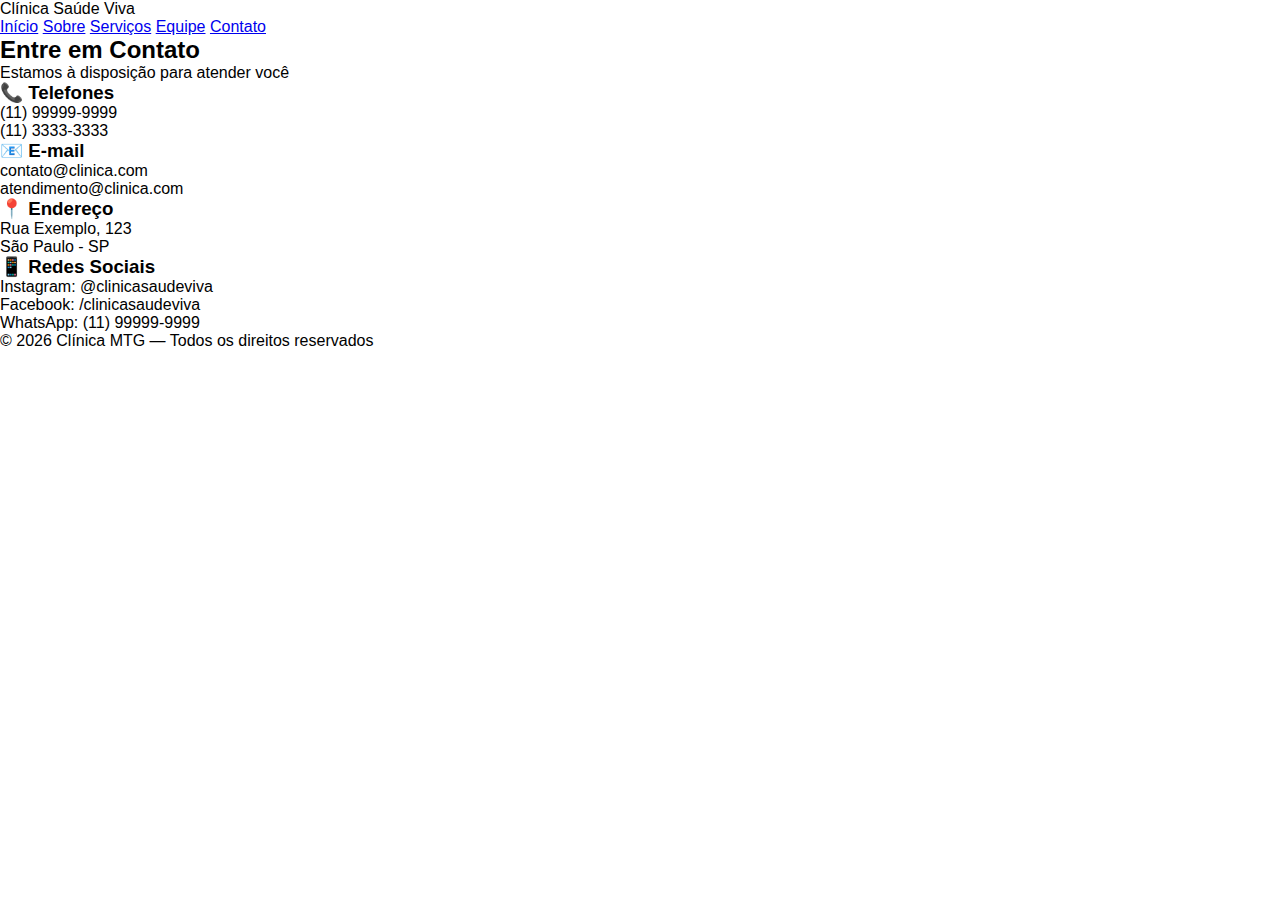
<file: contato.html>
<!DOCTYPE html>
<html lang="pt-BR">
<head>
    <meta charset="UTF-8">
    <title>Contato</title>
    <link rel="stylesheet" href="styles.css">
</head>
<body>

<header>
    <div class="container nav">
        <div class="logo">Clínica Saúde Viva</div>
        <nav class="menu">
            <a href="index.html">Início</a>
            <a href="sobre.html">Sobre</a>
            <a href="servicos.html">Serviços</a>
            <a href="equipe.html">Equipe</a>
            <a href="contato.html">Contato</a>
        </nav>
    </div>
</header>

<section class="section">
    <div class="container">
        <div class="section-title">
            <h2>Entre em Contato</h2>
            <p>Estamos à disposição para atender você</p>
        </div>

        <div class="cards">
            <div class="card">
                <h3>📞 Telefones</h3>
                <p>(11) 99999-9999</p>
                <p>(11) 3333-3333</p>
            </div>

            <div class="card">
                <h3>📧 E-mail</h3>
                <p>contato@clinica.com</p>
                <p>atendimento@clinica.com</p>
            </div>

            <div class="card">
                <h3>📍 Endereço</h3>
                <p>Rua Exemplo, 123</p>
                <p>São Paulo - SP</p>
            </div>

            <div class="card">
                <h3>📱 Redes Sociais</h3>
                <p>Instagram: @clinicasaudeviva</p>
                <p>Facebook: /clinicasaudeviva</p>
                <p>WhatsApp: (11) 99999-9999</p>
            </div>
        </div>
    </div>
</section>

<footer>
    <div class="container footer-bottom">
        © 2026 Clínica MTG — Todos os direitos reservados
    </div>
</footer>

</body>
</html>
</file>
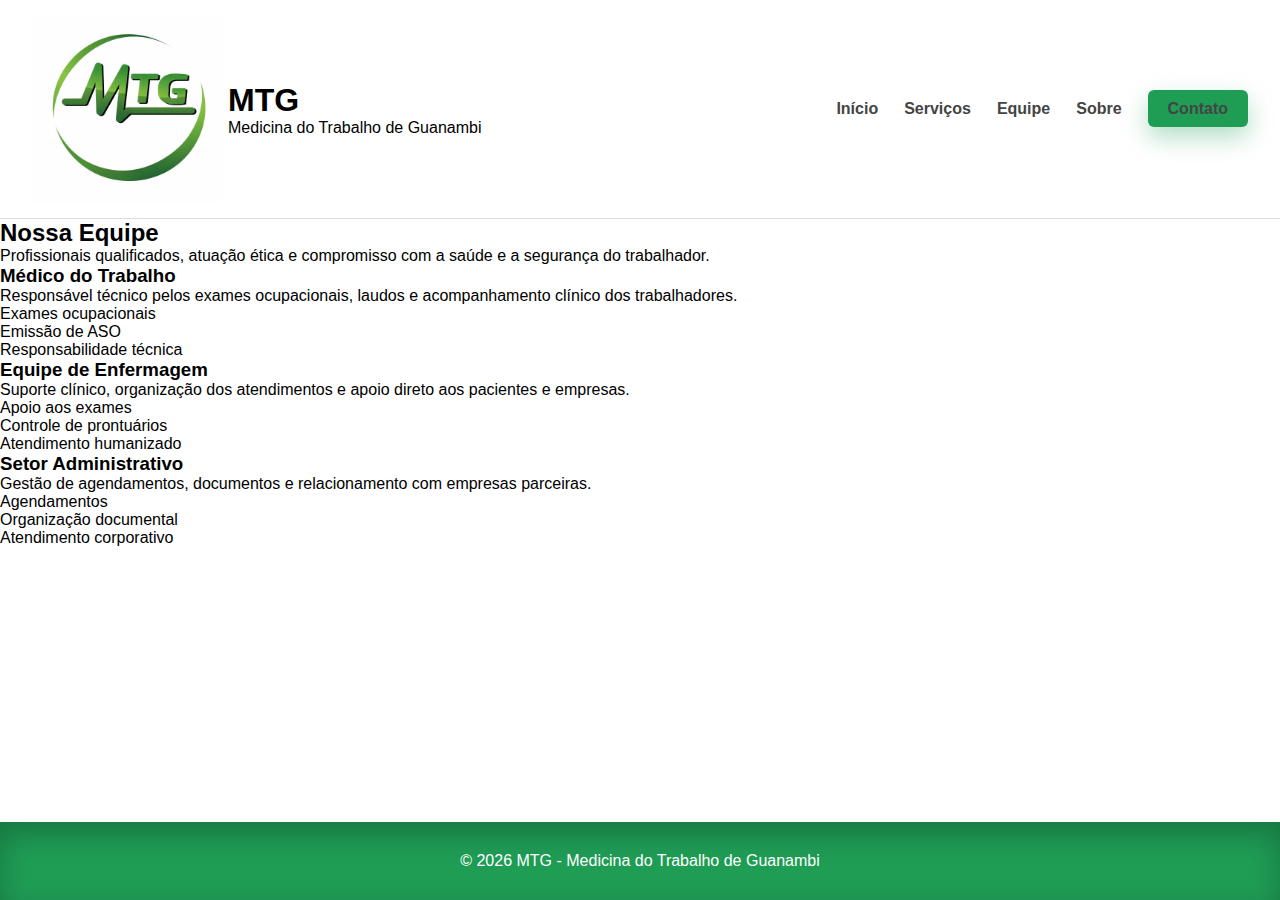
<file: equipe.html>
<!DOCTYPE html>
<html lang="pt-BR">
<head>
    <meta charset="UTF-8">
    <title>Equipe | MTG</title>
    <link rel="stylesheet" href="styles.css">
</head>
<body>

<header class="cabecalho">
    <div class="container-cabecalho">
        <div class="logo-clinica">
            <img src="./image/mtglogo.png" alt="Logo MTG" class="logo-imagem">
            <div class="texto-logo">
                <h1>MTG</h1>
                <span>Medicina do Trabalho de Guanambi</span>
            </div>
        </div>
        <nav class="navegacao-principal">
            <ul class="menu-navegacao">
                <li><a href="index.html">Início</a></li>
                <li><a href="servicos.html">Serviços</a></li>
                <li><a href="equipe.html">Equipe</a></li>
                <li><a href="sobre.html">Sobre</a></li>
                <li><a href="contato.html" class="botao-contato">Contato</a></li>
            </ul>
        </nav>
    </div>
</header>
<main>
<section class="hero-interno">
    <h2>Nossa Equipe</h2>
    <p>
        Profissionais qualificados, atuação ética e compromisso com
        a saúde e a segurança do trabalhador.
    </p>
</section>

<section class="secao-interna alternada">
    <div class="grid-conteudo">

        <div class="card-avancado">
            <h3>Médico do Trabalho</h3>
            <p>
                Responsável técnico pelos exames ocupacionais, laudos
                e acompanhamento clínico dos trabalhadores.
            </p>
            <ul class="lista-destaque">
                <li>Exames ocupacionais</li>
                <li>Emissão de ASO</li>
                <li>Responsabilidade técnica</li>
            </ul>
        </div>

        <div class="card-avancado">
            <h3>Equipe de Enfermagem</h3>
            <p>
                Suporte clínico, organização dos atendimentos e apoio
                direto aos pacientes e empresas.
            </p>
            <ul class="lista-destaque">
                <li>Apoio aos exames</li>
                <li>Controle de prontuários</li>
                <li>Atendimento humanizado</li>
            </ul>
        </div>

        <div class="card-avancado">
            <h3>Setor Administrativo</h3>
            <p>
                Gestão de agendamentos, documentos e relacionamento
                com empresas parceiras.
            </p>
            <ul class="lista-destaque">
                <li>Agendamentos</li>
                <li>Organização documental</li>
                <li>Atendimento corporativo</li>
            </ul>
        </div>

    </div>
</section>
</main>

<footer class="rodape">
    <p>© 2026 MTG - Medicina do Trabalho de Guanambi</p>
</footer>

</body>
</html>
</file>
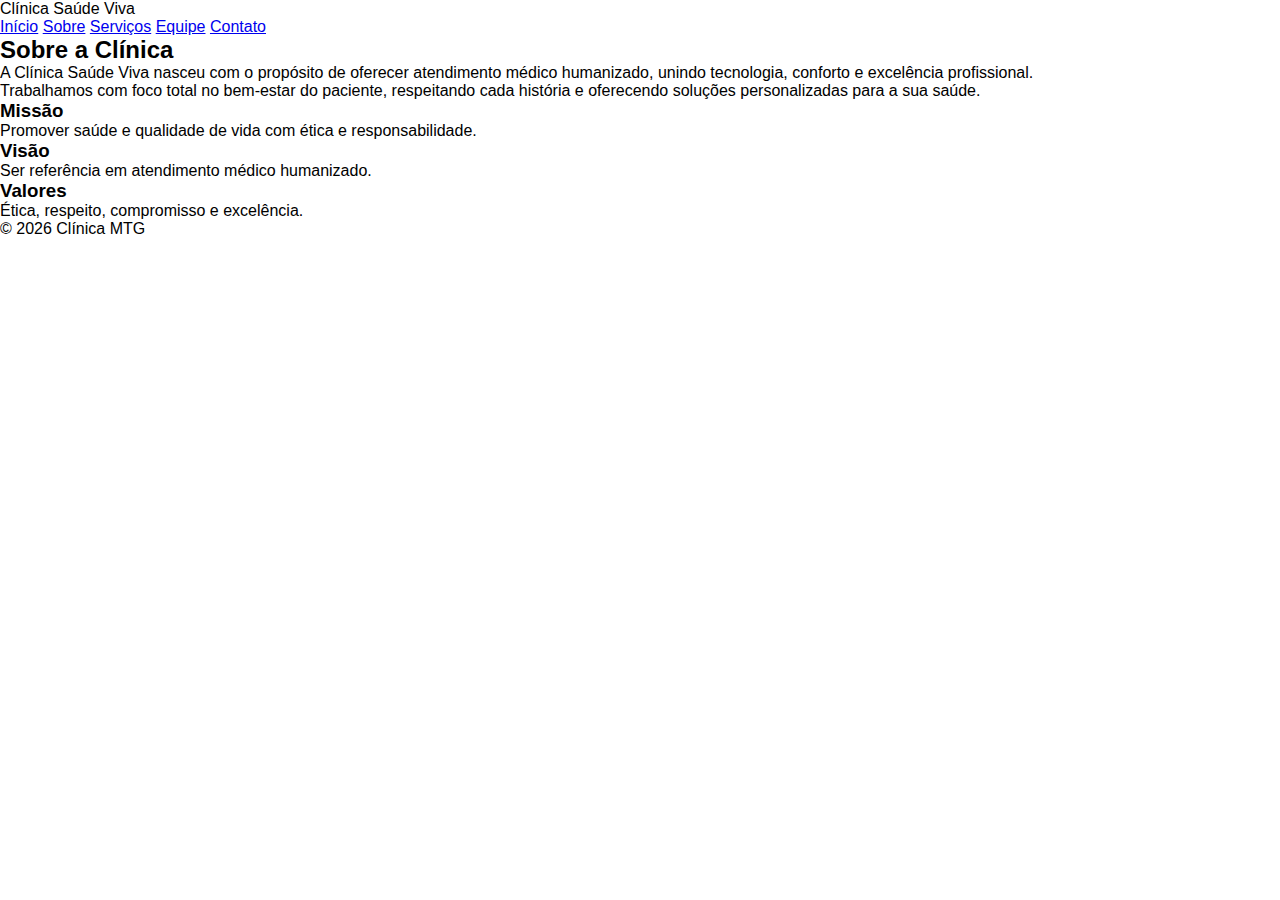
<file: sobre.html>
<!DOCTYPE html>
<html lang="pt-BR">
<head>
    <meta charset="UTF-8">
    <title>Sobre a Clínica</title>
    <link rel="stylesheet" href="styles.css">
</head>
<body>

<header>
    <div class="container nav">
        <div class="logo">Clínica Saúde Viva</div>
        <nav class="menu">
            <a href="index.html">Início</a>
            <a href="sobre.html">Sobre</a>
            <a href="servicos.html">Serviços</a>
            <a href="equipe.html">Equipe</a>
            <a href="contato.html">Contato</a>
        </nav>
    </div>
</header>

<section class="section">
    <div class="container">
      <section class="section sobre-destaque">
    <div class="container">
        <div class="sobre-box">
            <div class="section-title">
                <h2>Sobre a Clínica</h2>
            </div>

            <p>
                A Clínica Saúde Viva nasceu com o propósito de oferecer atendimento médico
                humanizado, unindo tecnologia, conforto e excelência profissional.
            </p>

            <p>
                Trabalhamos com foco total no bem-estar do paciente, respeitando cada história
                e oferecendo soluções personalizadas para a sua saúde.
            </p>
        </div>
    </div>
</section>
        <div class="cards">
            <div class="card">
                <h3>Missão</h3>
                <p>Promover saúde e qualidade de vida com ética e responsabilidade.</p>
            </div>
            <div class="card">
                <h3>Visão</h3>
                <p>Ser referência em atendimento médico humanizado.</p>
            </div>
            <div class="card">
                <h3>Valores</h3>
                <p>Ética, respeito, compromisso e excelência.</p>
            </div>
        </div>
    </div>
</section>

<footer>
    <div class="container footer-bottom">
        © 2026 Clínica MTG
    </div>
</footer>

</body>
</html>
</file>
<file: styles.css>
/* ==================================================
   RESET E BASE GLOBAL
================================================== */
* {
    margin: 0;
    padding: 0;
    box-sizing: border-box;
    font-family: "Segoe UI", Arial, sans-serif;
}

body {
    display: flex;
    flex-direction: column;
    min-height: 100vh;
}

main {
    flex: 1;
}

/* ==================================================
   VARIÁVEIS
================================================== */
:root {
    --verde: #1f9d55;
    --verde-escuro: #14733f;
    --verde-claro: #e6f4ec;
    --cinza: #444;
    --branco: #fff;
    --sombra: 0 15px 40px rgba(0,0,0,0.18);
}

/* ==================================================
   HEADER – PADRÃO INSTITUCIONAL (IGUAL REFERÊNCIA)
================================================== */
.cabecalho {
    background: #fff;
    border-bottom: 1px solid #ddd;
    position: sticky;
    top: 0;
    z-index: 100;
}

.container-cabecalho {
    max-width: 1400px;
    margin: auto;
    padding: 14px 32px;          /* 🔑 altura confortável */
    display: flex;
    justify-content: space-between;
    align-items: center;
    min-height: 88px;            /* 🔑 padrão institucional */
}

/* LOGO + FRASE – COLADAS */
.logo-clinica {
    display: flex;
    align-items: center;
    gap: 6px;              /* 🔑 distância mínima entre logo e frase */
}

/* LOGO MTG */
.logo-clinica img:first-child {
    height: 190px;        /* ajuste se quiser */
    width: auto;
    margin-right: 0;      /* garante zero espaço */
}


/* LOGO – AJUSTE VISUAL REAL */
.logo-imagem {
    height: 200px;        /* 🔑 maior presença */
    width: auto;
    max-width: 420px;    /* permite respirar */
}


/* MENU */
.menu-navegacao {
    list-style: none;
    display: flex;
    gap: 26px;
    align-items: center;
}

.menu-navegacao a {
    font-size: 16px;
    font-weight: 600;
    text-decoration: none;
    color: var(--cinza);
}

.menu-navegacao a:hover {
    color: var(--verde);
}

/* BOTÃO CONTATO */
.botao-contato {
    background: var(--verde);
    color: #fff;
    padding: 10px 20px;
    border-radius: 6px;
    font-size: 14px;
    font-weight: 600;
    text-decoration: none;
}

.botao-contato:hover {
    background: var(--verde-escuro);
}



/* ==================================================
   HERO – HOME
================================================== */
.pagina-home .hero-home {
    position: relative;
    background: linear-gradient(120deg, var(--verde), #2ecc71);
    color: white;
    padding: 140px 25px;
    text-align: center;
    overflow: hidden;
}

.hero-overlay {
    position: absolute;
    inset: 0;
    background: radial-gradient(circle at top, rgba(255,255,255,0.15), transparent 60%);
}

.hero-conteudo {
    position: relative;
    max-width: 900px;
    margin: auto;
}

.hero-home h2 {
    font-size: 46px;
    margin-bottom: 18px;
}

.hero-home p {
    font-size: 18px;
    margin-bottom: 40px;
}

.botao-principal {
    background: white;
    color: var(--verde);
    padding: 16px 32px;
    border-radius: 10px;
    text-decoration: none;
    font-weight: 600;
}

/* ==================================================
   CARDS – HOME
================================================== */
.pagina-home .secao-cards {
    padding: 80px 25px;
    background: linear-gradient(180deg, #f9fdfb, var(--verde-claro));
}

.cards-grid {
    max-width: 1200px;
    margin: auto;
    display: grid;
    grid-template-columns: repeat(4, 1fr);
    gap: 28px;
}

.card-glass {
    background: rgba(255,255,255,0.65);
    backdrop-filter: blur(12px);
    border-radius: 20px;
    padding: 30px;
    box-shadow: var(--sombra);
    text-align: center;
    transition: 0.4s;
}

.card-glass:hover {
    transform: translateY(-10px);
}

/* ==================================================
   SERVIÇOS – HOME
================================================== */
.secao-servico {
    max-width: 1400px;
    margin: auto;
    padding: 90px 25px;
    display: flex;
    gap: 70px;
    align-items: center;
}

.secao-servico.invertido {
    flex-direction: row-reverse;
}

.servico-texto h2 {
    font-size: 36px;
    color: var(--verde);
}

.servico-imagem img {
    width: 420px;
    border-radius: 20px;
    box-shadow: var(--sombra);
}

/* ==================================================
   AVALIAÇÕES / CARROSSEL (FUNCIONAL)
================================================== */
.secao-avaliacoes {
    padding: 90px 25px;
    background: #0f2f1f;
    color: white;
}

.secao-avaliacoes h2 {
    text-align: center;
    margin-bottom: 40px;
}

/* ================= CARROSSEL DE AVALIAÇÕES – SEM DISTORÇÃO ================= */

.carrossel {
    max-width: 1200px;
    margin: auto;
    display: flex;
    gap: 28px;
    overflow-x: auto;
    padding: 20px 10px 30px;
    scroll-snap-type: x mandatory;
    -webkit-overflow-scrolling: touch;
}

.slide {
    flex: 0 0 320px;          /* largura confortável */
    background: #ffffff;
    border-radius: 12px;
    padding: 12px;
    scroll-snap-align: center;
    display: flex;
    align-items: center;
    justify-content: center;
    box-shadow: 0 12px 28px rgba(0,0,0,0.18);
}

.slide img {
    width: 100%;
    height: auto;             /* 🔑 NÃO achata */
    max-height: 420px;        /* limite elegante */
    object-fit: contain;      /* 🔑 NÃO corta */
}


/* ==================================================
   HERO – CONTATO
================================================== */
.pagina-contato .hero-interno {
    padding: 90px 25px;
    background: linear-gradient(120deg, var(--verde), #2ecc71);
    color: white;
    text-align: center;
}

.pagina-contato .hero-interno h2 {
    font-size: 42px;
    margin-bottom: 10px;
}

/* ==================================================
   CONTATO
================================================== */
.pagina-contato .secao-contato {
    padding: 80px 25px;
    background: #f9fdfb;
}

.contato-endereco {
    max-width: 1200px;
    margin: auto;
    display: grid;
    grid-template-columns: 1fr 1.2fr;
    gap: 40px;
    margin-bottom: 70px;
}

/* ================= CARD ENDEREÇO – PADRÃO GRANDE ================= */
.endereco-info {
    background: linear-gradient(135deg, var(--verde), var(--verde-escuro));
    color: white;
    padding: 48px;
    border-radius: 18px;
    box-shadow: var(--sombra);
    min-height: 220px;              /* força presença visual */
    display: flex;
    flex-direction: column;
    justify-content: center;
}

/* ícone */
.endereco-info i {
    font-size: 34px;
    margin-bottom: 14px;
    opacity: 0.95;
}

/* título (nome da unidade) */
.endereco-info h3 {
    font-size: 28px;                /* MAIS FORTE */
    font-weight: 600;
    margin-bottom: 12px;
}

/* texto do endereço */
.endereco-info p {
    font-size: 16px;
    line-height: 1.6;
    opacity: 0.95;
}


.endereco-mapa iframe {
    width: 100%;
    height: 340px;
    border-radius: 18px;
    border: none;
}

.contato-cards {
    max-width: 1200px;
    margin: auto;
    display: grid;
    grid-template-columns: repeat(auto-fit, minmax(220px, 1fr));
    gap: 28px;
}

.contato-card {
    background: #fff;
    padding: 30px 20px;
    border-radius: 18px;
    text-align: center;
    box-shadow: var(--sombra);
    text-decoration: none;
    color: var(--cinza);
    transition: 0.3s;
}

.contato-card i {
    font-size: 34px;
    color: var(--verde);
    margin-bottom: 12px;
}

.contato-card h4 {
    font-size: 18px;
    margin-bottom: 6px;
    color: #222;
}

.contato-card span {
    font-size: 14px;
    color: #666;
}

/* ==================================================
   RODAPÉ
================================================== */
.rodape {
    background: var(--verde);
    color: white;
    text-align: center;
    padding: 30px;
}

/* ==================================================
   RESPONSIVO
================================================== */
@media (max-width: 900px) {
    .cards-grid {
        grid-template-columns: repeat(2, 1fr);
    }

    .secao-servico {
        flex-direction: column;
        text-align: center;
    }

    .contato-endereco {
        grid-template-columns: 1fr;
    }
}

@media (max-width: 600px) {
    .cards-grid {
        grid-template-columns: 1fr;
    }

    .logo-imagem {
        width: 200px;
    }

    .hero-home h2 {
        font-size: 34px;
    }
}


/* ==================================================
   ANIMAÇÕES GLOBAIS
================================================== */
* {
    transition: color 0.25s ease, 
                background-color 0.25s ease, 
                transform 0.25s ease, 
                box-shadow 0.25s ease;
}

/* animações base */
@keyframes fadeUp {
    from {
        opacity: 0;
        transform: translateY(30px);
    }
    to {
        opacity: 1;
        transform: translateY(0);
    }
}

@keyframes fadeLeft {
    from {
        opacity: 0;
        transform: translateX(-40px);
    }
    to {
        opacity: 1;
        transform: translateX(0);
    }
}

@keyframes fadeRight {
    from {
        opacity: 0;
        transform: translateX(40px);
    }
    to {
        opacity: 1;
        transform: translateX(0);
    }
}

/* ==================================================
   HEADER – MAIS VIDA
================================================== */
.cabecalho {
    position: sticky;
    top: 0;
    z-index: 100;
    backdrop-filter: blur(8px);
}

.menu-navegacao a:hover {
    color: var(--verde);
    transform: translateY(-2px);
}

.botao-contato:hover {
    background: var(--verde-escuro);
    transform: translateY(-2px);
    box-shadow: 0 8px 18px rgba(0,0,0,0.2);
}

/* ==================================================
   HERO – ENTRADA IMPACTANTE
================================================== */
.hero-home h2 {
    animation: fadeUp 0.9s ease forwards;
}

.hero-home p {
    animation: fadeUp 1.2s ease forwards;
}

.botao-principal {
    animation: fadeUp 1.4s ease forwards;
}

.botao-principal:hover {
    transform: translateY(-4px) scale(1.03);
    box-shadow: 0 18px 40px rgba(0,0,0,0.25);
}

/* ==================================================
   CARDS – GLASS PREMIUM
================================================== */
.card-glass {
    animation: fadeUp 0.9s ease forwards;
}

.card-glass:hover {
    transform: translateY(-14px) scale(1.03);
    box-shadow: 0 30px 70px rgba(0,0,0,0.28);
    background: rgba(255,255,255,0.78);
}

/* ==================================================
   SERVIÇOS – ANIMAÇÃO LATERAL
================================================== */
.secao-servico {
    animation: fadeUp 1s ease forwards;
}

.secao-servico:not(.invertido) .servico-texto {
    animation: fadeLeft 1s ease forwards;
}

.secao-servico.invertido .servico-texto {
    animation: fadeRight 1s ease forwards;
}

.servico-imagem img:hover {
    transform: scale(1.05);
    box-shadow: 0 35px 70px rgba(0,0,0,0.35);
}

/* ==================================================
   CARROSSEL – MAIS SUAVE
================================================== */
.carrossel {
    scroll-behavior: smooth;
}

.slide {
    transition: transform 0.4s ease, box-shadow 0.4s ease;
}

.slide:hover {
    transform: scale(1.08);
    box-shadow: 0 25px 60px rgba(0,0,0,0.35);
}

/* ==================================================
   CONTATO – EFEITO PREMIUM
================================================== */
.endereco-info {
    animation: fadeLeft 1s ease forwards;
}

.endereco-info:hover {
    transform: translateY(-8px);
    box-shadow: 0 30px 70px rgba(0,0,0,0.35);
}

.contato-card {
    animation: fadeUp 1s ease forwards;
}

.contato-card:hover {
    transform: translateY(-10px) scale(1.04);
    box-shadow: 0 25px 60px rgba(0,0,0,0.3);
}

.contato-card i {
    transition: transform 0.3s ease;
}

.contato-card:hover i {
    transform: scale(1.2);
}

/* ==================================================
   RODAPÉ – FECHAMENTO SUAVE
================================================== */
.rodape {
    animation: fadeUp 1.2s ease forwards;
}

/* ==================================================
   HERO SERVIÇOS
================================================== */
.hero-servicos {
    position: relative;
    height: 300px;
    background: url("./image/hero-servicos.jpg") center/cover no-repeat;
    display: flex;
    align-items: center;
    justify-content: center;
}

.overlay-verde {
    position: absolute;
    inset: 0;
    background:var(--verde);
}

.hero-servicos-conteudo {
    position: relative;
    z-index: 1;
}

.hero-servicos h1 {
    color: #fff;
    font-size: 46px;
    font-weight: 700;
}

/* ==================================================
   TEXTO INTRO SERVIÇOS
================================================== */
.secao-texto-servicos {
    max-width: 1000px;
    margin: 80px auto 40px;
    padding: 0 25px;
}

.secao-texto-servicos h2 {
    color: var(--verde);
    font-size: 32px;
    margin-bottom: 20px;
}

.secao-texto-servicos p {
    font-size: 16px;
    line-height: 1.7;
    color: #333;
}

/* ==================================================
   LISTA DE SERVIÇOS
================================================== */
.secao-servicos-lista {
    max-width: 1200px;
    margin: auto;
    padding: 40px 25px 90px;
    display: grid;
    grid-template-columns: repeat(auto-fit, minmax(320px, 1fr));
    gap: 30px;
}

.card-servico {
    background: #fff;
    border-radius: 18px;
    padding: 36px;
    box-shadow: 0 18px 45px rgba(0,0,0,0.12);
    transition: 0.4s;
}

.card-servico:hover {
    transform: translateY(-10px);
    box-shadow: 0 28px 65px rgba(0,0,0,0.18);
}

.card-servico h3 {
    color: var(--verde);
    font-size: 20px;
    margin-bottom: 14px;
}

.card-servico p {
    font-size: 15px;
    color: #444;
    margin-bottom: 18px;
}

.card-servico ul {
    padding-left: 18px;
    margin-bottom: 22px;
}

.card-servico li {
    margin-bottom: 6px;
    font-size: 14px;
}

.botao-secundario {
    display: inline-block;
    background: var(--verde);
    color: #fff;
    padding: 10px 22px;
    border-radius: 6px;
    font-size: 14px;
    font-weight: 600;
    text-decoration: none;
}

.botao-secundario:hover {
    background: var(--verde-escuro);
}

/* ==================================================
   SERVIÇOS – PADRÃO CLÍNICO PROFISSIONAL
================================================== */
.secao-servicos-detalhados {
    max-width: 1100px;
    margin: 80px auto;
    padding: 0 25px;
    display: flex;
    flex-direction: column;
    gap: 28px;
}

.servico-box {
    background: #fff;
    border: 1px solid #e2e2e2;
    border-radius: 10px;
    padding: 28px 30px;
    box-shadow: 0 8px 24px rgba(0,0,0,0.06);
}

/* HEADER DO CARD */
.servico-header {
    display: flex;
    align-items: center;
    gap: 14px;
    margin-bottom: 14px;
}

.servico-header img {
    width: 34px;
    height: auto;
}

.servico-header h3 {
    font-size: 20px;
    color: #1f7a3f;
}

/* TEXTO */
.servico-box p {
    font-size: 14px;
    color: #444;
    line-height: 1.6;
    margin-bottom: 14px;
}

/* LISTA VERDE */
.lista-servico {
    list-style: none;
    padding-left: 0;
    margin-bottom: 18px;
}

.lista-servico li {
    font-size: 14px;
    color: #1f7a3f;
    margin-bottom: 6px;
    position: relative;
    padding-left: 18px;
}

.lista-servico li::before {
    content: "✔";
    position: absolute;
    left: 0;
    color: #1f9d55;
    font-size: 12px;
}

/* BOTÃO */
.btn-servico {
    display: inline-block;
    background: #1f7a3f;
    color: #fff;
    padding: 8px 18px;
    border-radius: 6px;
    font-size: 13px;
    font-weight: 600;
    text-decoration: none;
}

.btn-servico:hover {
    background: #145c2f;
}

/* ==================================================
   EFEITOS PREMIUM – MTG
================================================== */

/* ========= LOGO ========= */
.logo-clinica img {
    transition: transform .4s ease, filter .4s ease;
}

.logo-clinica:hover img:first-child {
    transform: scale(1.04);
}

.logo-clinica:hover img:last-child {
    filter: drop-shadow(0 6px 12px rgba(31,157,85,.45));
}

/* ========= MENU ========= */
.menu-navegacao li {
    position: relative;
}

.menu-navegacao a::after {
    content: "";
    position: absolute;
    bottom: -6px;
    left: 0;
    width: 0%;
    height: 3px;
    background: linear-gradient(90deg, var(--verde), #2ecc71);
    border-radius: 6px;
    transition: width .35s ease;
}

.menu-navegacao a:hover::after {
    width: 100%;
}

/* ========= BOTÃO CONTATO ========= */
.botao-contato {
    box-shadow: 0 10px 25px rgba(31,157,85,.35);
}

.botao-contato:hover {
    box-shadow: 0 18px 45px rgba(31,157,85,.55);
    transform: translateY(-3px);
}

/* ========= HERO ========= */
.hero-home::before {
    content: "";
    position: absolute;
    inset: 0;
    background: linear-gradient(120deg, rgba(255,255,255,.06), transparent 60%);
    pointer-events: none;
}

.hero-home h2 {
    text-shadow: 0 10px 30px rgba(0,0,0,.25);
}

.hero-home p {
    text-shadow: 0 6px 20px rgba(0,0,0,.18);
}

/* ========= BOTÃO HERO ========= */
.botao-principal {
    box-shadow: 0 18px 45px rgba(0,0,0,.25);
}

.botao-principal:hover {
    box-shadow: 0 28px 65px rgba(0,0,0,.35);
}

/* ========= CARDS HOME ========= */
.card-glass::before {
    content: "";
    position: absolute;
    inset: 0;
    background: linear-gradient(120deg, rgba(31,157,85,.12), transparent 70%);
    opacity: 0;
    transition: opacity .4s ease;
}

.card-glass:hover::before {
    opacity: 1;
}

/* ========= SEÇÃO SERVIÇOS (IMAGEM) ========= */
.servico-imagem img {
    transition: transform .5s ease, box-shadow .5s ease;
}

.servico-imagem img:hover {
    transform: scale(1.08) rotate(.3deg);
}

/* ========= CARROSSEL ========= */
.carrossel::-webkit-scrollbar {
    height: 10px;
}

.carrossel::-webkit-scrollbar-track {
    background: rgba(255,255,255,.15);
    border-radius: 20px;
}

.carrossel::-webkit-scrollbar-thumb {
    background: linear-gradient(90deg, var(--verde), #2ecc71);
    border-radius: 20px;
}

.slide::after {
    content: "";
    position: absolute;
    inset: 0;
    border-radius: 12px;
    box-shadow: inset 0 0 0 1px rgba(31,157,85,.35);
    opacity: 0;
    transition: opacity .3s ease;
}

.slide:hover::after {
    opacity: 1;
}

/* ========= SERVIÇOS DETALHADOS ========= */
.servico-box {
    position: relative;
    overflow: hidden;
}

.servico-box::before {
    content: "";
    position: absolute;
    inset: 0;
    background: linear-gradient(120deg, rgba(31,157,85,.08), transparent 70%);
    opacity: 0;
    transition: opacity .4s ease;
}

.servico-box:hover::before {
    opacity: 1;
}

.servico-box:hover {
    transform: translateY(-6px);
    box-shadow: 0 22px 55px rgba(0,0,0,.18);
}

/* ========= LISTA VERDE ========= */
.lista-servico li {
    transition: transform .25s ease, color .25s ease;
}

.lista-servico li:hover {
    transform: translateX(6px);
    color: var(--verde-escuro);
}

/* ========= BOTÃO SERVIÇO ========= */
.btn-servico {
    box-shadow: 0 10px 28px rgba(31,157,85,.35);
}

.btn-servico:hover {
    box-shadow: 0 20px 50px rgba(31,157,85,.55);
    transform: translateY(-2px);
}

/* ========= CONTATO ========= */
.contato-card::before {
    content: "";
    position: absolute;
    inset: 0;
    border-radius: 18px;
    background: linear-gradient(120deg, rgba(31,157,85,.12), transparent 70%);
    opacity: 0;
    transition: opacity .4s ease;
}

.contato-card:hover::before {
    opacity: 1;
}

/* ========= RODAPÉ ========= */
.rodape {
    box-shadow: inset 0 12px 30px rgba(0,0,0,.25);
}

/* ==================================================
   SOBRE – HERO
================================================== */
.sobre-hero {
    position: relative;
    height: 320px;
    background: var(--verde)
    url("./image/hero-sobre.jpg") center/cover no-repeat;
    display: flex;
    align-items: center;
    justify-content: center;
    text-align: center;
}

.sobre-hero-texto {
    color: #fff;
    max-width: 800px;
    padding: 0 20px;
    animation: fadeUp 1s ease forwards;
}

.sobre-hero-texto h2 {
    font-size: 48px;
    margin-bottom: 14px;
    font-weight: 700;
}

.sobre-hero-texto p {
    font-size: 18px;
    opacity: 0.95;
}

/* ==================================================
   BLOCO INSTITUCIONAL
================================================== */
.sobre-institucional {
    padding: 90px 25px;
    background: #f9fdfb;
}

.sobre-institucional-container {
    max-width: 1200px;
    margin: auto;
    display: grid;
    grid-template-columns: 1fr 1.2fr;
    gap: 60px;
    align-items: center;
}

.sobre-imagem img {
    width: 100%;
    max-width: 420px;
    border-radius: 22px;
    box-shadow: 0 30px 70px rgba(0,0,0,0.25);
    transition: transform .5s ease, box-shadow .5s ease;
}

.sobre-imagem img:hover {
    transform: scale(1.05);
    box-shadow: 0 40px 90px rgba(0,0,0,0.35);
}

.sobre-texto h3 {
    font-size: 34px;
    color: var(--verde);
    margin-bottom: 20px;
}

.sobre-texto p {
    font-size: 16px;
    line-height: 1.8;
    color: #333;
    margin-bottom: 14px;
}

/* ==================================================
   NÚMEROS / DESTAQUES
================================================== */
.sobre-numeros {
    background: linear-gradient(135deg, var(--verde), var(--verde-escuro));
    padding: 70px 25px;
    display: grid;
    grid-template-columns: repeat(3, 1fr);
    gap: 30px;
    text-align: center;
}

.numero-box {
    color: #fff;
    animation: fadeUp 1s ease forwards;
}

.numero-box h4 {
    font-size: 42px;
    font-weight: 800;
    margin-bottom: 6px;
}

.numero-box span {
    font-size: 15px;
    opacity: 0.9;
}

/* ==================================================
   MISSÃO / VISÃO / VALORES
================================================== */
.sobre-valores {
    padding: 90px 25px;
    max-width: 1200px;
    margin: auto;
    display: grid;
    grid-template-columns: repeat(auto-fit, minmax(260px, 1fr));
    gap: 32px;
}

.valor-card {
    background: #fff;
    padding: 36px 30px;
    border-radius: 20px;
    box-shadow: 0 20px 50px rgba(0,0,0,0.12);
    transition: all .4s ease;
    position: relative;
    overflow: hidden;
}

.valor-card::before {
    content: "";
    position: absolute;
    inset: 0;
    background: linear-gradient(135deg, rgba(31,157,85,0.08), transparent);
    opacity: 0;
    transition: .4s;
}

.valor-card:hover::before {
    opacity: 1;
}

.valor-card:hover {
    transform: translateY(-12px);
    box-shadow: 0 35px 80px rgba(0,0,0,0.25);
}

.valor-card h3 {
    font-size: 22px;
    color: var(--verde);
    margin-bottom: 14px;
}

.valor-card p,
.valor-card li {
    font-size: 15px;
    color: #444;
    line-height: 1.7;
}

.valor-card ul {
    padding-left: 18px;
}

/* ==================================================
   RESPONSIVO – SOBRE
================================================== */
@media (max-width: 900px) {

    .sobre-institucional-container {
        grid-template-columns: 1fr;
        text-align: center;
    }

    .sobre-imagem img {
        margin: auto;
    }

    .sobre-numeros {
        grid-template-columns: 1fr;
        gap: 40px;
    }

    .sobre-hero-texto h2 {
        font-size: 36px;
    }
}


/* ================= NAV PREMIUM ================= */

/* ================= NAV MTG – ALTURA CONTROLADA ================= */

.nav-premium {
    position: sticky;
    top: 0;
    z-index: 999;

    /* 🔑 ALTURA FIXA */
    height: 82px;

    background: linear-gradient(
        120deg,
        #145c2f,
        #1f9d55,
        #14733f
    );

    box-shadow: 0 6px 24px rgba(0,0,0,0.25);
}

/* CONTAINER */
.nav-container {
    max-width: 1400px;
    height: 100%;                 /* 🔑 trava na altura da nav */
    margin: auto;
    padding: 0 32px;

    display: flex;
    align-items: center;
    justify-content: space-between;
}

/* LOGO */
.nav-logo {
    display: flex;
    align-items: center;
    height: 100%;                 /* 🔑 nunca estoura a nav */
}

.nav-logo img {
    height: 120px;                /* 🔥 pode aumentar SEM esticar nav */
    max-height: none;
    width: auto;

    transform: translateY(8px);   /* ajuste fino visual */
    filter: drop-shadow(0 6px 14px rgba(0,0,0,0.45));
}

/* MENU */
.nav-menu {
    display: flex;
    gap: 34px;
}

.nav-menu a {
    font-size: 13px;
    font-weight: 600;
    letter-spacing: 1px;
    text-transform: uppercase;
    color: rgba(255,255,255,0.9);
    text-decoration: none;
    position: relative;
}

.nav-menu a::after {
    content: "";
    position: absolute;
    left: 0;
    bottom: -8px;
    width: 0;
    height: 2px;
    background: #e6f4ec;
    transition: 0.3s ease;
}

.nav-menu a:hover::after,
.nav-menu a.ativo::after {
    width: 100%;
}

/* BOTÃO CTA */
.nav-cta a {
    padding: 11px 26px;
    border-radius: 999px;

    background: #e6f4ec;
    color: #14733f;

    font-size: 13px;
    font-weight: 700;
    letter-spacing: 1px;
    text-transform: uppercase;
    text-decoration: none;

    box-shadow: 0 10px 26px rgba(0,0,0,0.25);
    transition: 0.35s ease;
}

.nav-cta a:hover {
    transform: translateY(-2px);
    background: #ffffff;
    box-shadow: 0 16px 36px rgba(0,0,0,0.35);
}
</file>
